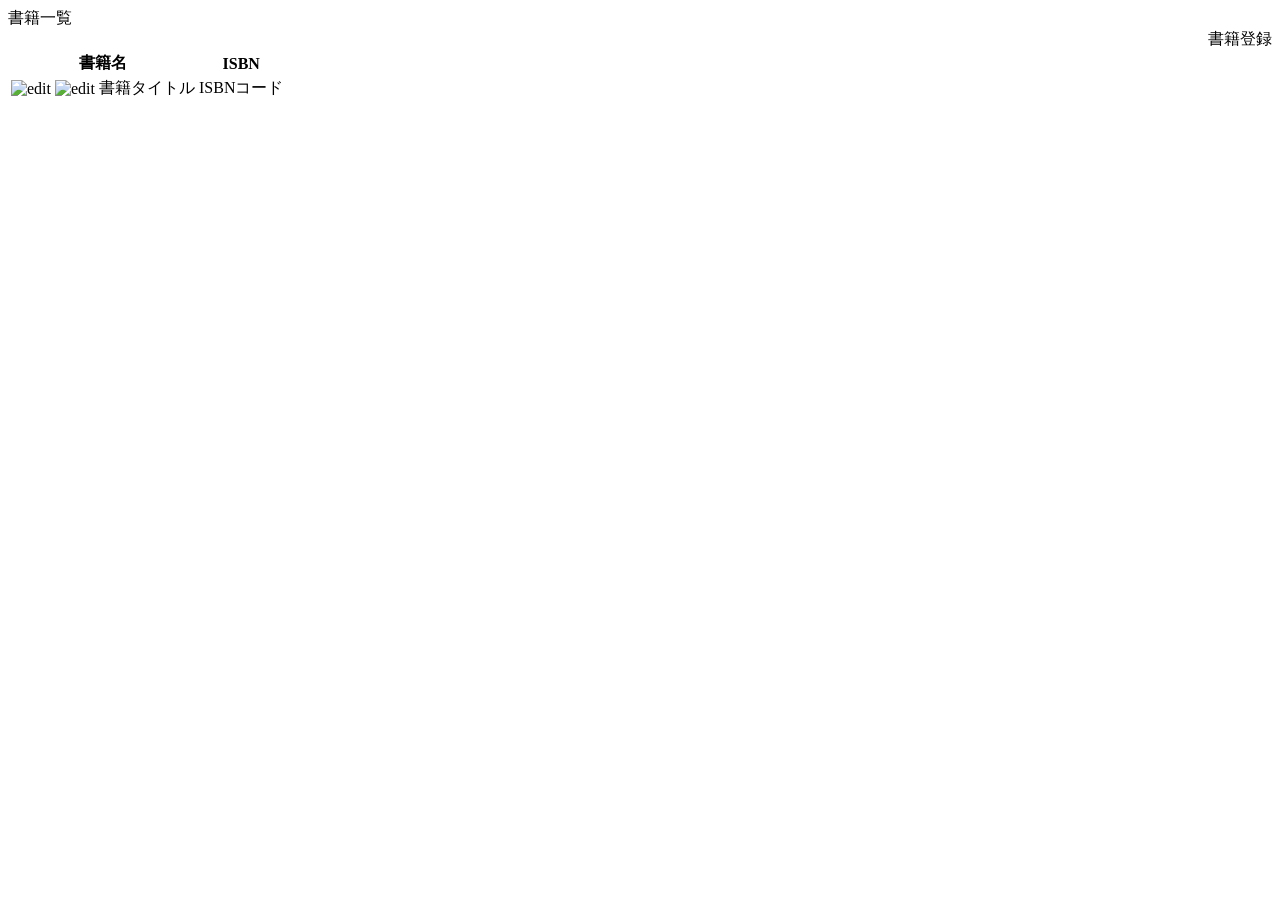
<file: src/main/resources/templates/book/index.html>
<!DOCTYPE html>
<html lang="ja" xmlns:th="http://www.thymeleaf.org">

<head th:replace="~{common :: meta_header('書籍一覧',~{::link},~{::script})}">
    <title th:text="${title}+' | MTLibrary'"></title>
    <link rel="stylesheet" th:href="@{/css/book/index.css}" />
    <script type="text/javascript" th:src="@{/js/book/index.js}"></script>
</head>

<body>

    <div class="contents">
        <!-- div=ページ内のセクションを作るためのタグ -->
        <div th:replace="~{common :: main_sidebar}"></div>
        <div class="main_contents">
            <div th:replace="~{common :: header}"></div>
            <div class="inner_contens">
                <!-- ラベルと入力フィールドをグルーピング（まとめる）するための要素。フォームの見た目が整いやすくなる。 -->
                <div class="page_title">書籍一覧</div>
                <!-- class="page_title＝CSSなどで使うためのクラス名をつけている部分 -->
                <!-- 書籍一覧＝実際にブラウザで表示されるテキスト。このセクションのタイトルとして「書籍一覧」と表示される -->
                <div class="btn_block" style="text-align:right;">
                    <a th:href="@{/book/add}" class="btn_register">書籍登録</a>
                </div>
                <table class="books_table">
                    <thead><!-- 表のヘッダー部分（列の見出し）をまとめるタグ -->
                        <tr>
                            <!-- tr・・・1行（table row）を作るタグ  -->
                            <th>書籍名</th>
                            <!-- th・・・見出しセル（太字＋中央寄せになる） -->
                            <th>ISBN</th>
                        </tr>
                    </thead>
                    <tbody> <!-- 実際のデータ行をまとめる部分 -->
                        <tr th:each="bookMst : ${bookMstList}">
                            <td>
                                <!--  td・・・HTMLテーブルのデータセル（表の1つのマス）を作るタグ -->
                                <a th:href="@{/book/edit/{id}(id=${bookMst.id})}" class="edit_btn">
                                    <img th:src="@{/images/icons/edit.png}" alt="edit" class="png"
                                        style="vertical-align: middle; width: 16px; height: 16px;">
                                    <!-- vertical-align: middle; → 画像とテキストを縦方向に揃える。
                                        width/height → ボタン画像の大きさを調整（必要なら変更してOK）
                                        argin-right: 8px; → アイコンとテキストの間に余白を入れる。
                                        <a> の中に <img> → ボタンとして画像を使っている -->
                                </a>
                                <a th:href="@{'/book/delete'}" title="削除" onclick="return confirm('本当に削除しますか？')"></a>
                                <img th:src="@{/images/icons/trash.png}" alt="edit" class="png"
                                    style="vertical-align: middle; width: 16px; height: 16px;">
                                </a>
                                <span th:text="${bookMst.title}">書籍タイトル
                            </td>
                            </td>
                            <td th:text="${bookMst.isbn}">ISBNコード</td>
                        </form>
                         </tr>
                            <div id="message" th:attr="data-errormessage=${errormessage}">
                             </div>
                            </div>
                                <script th:inline="javascript">
                                    // ?th:inline="javascript"・・・JAvaSにタイムリーフの指揮を埋め込むため
                                /*<![CDATA[*/
                                let message = /*[[${errormessage}]]*/ "";
                                if (message) {
                                alert(message);
                                }
                                 /*]]>*/              
                                // L82,L87で囲むとタイムリーフで使っている式を使うことができるようになる
                                 </script>
                            </div>
                     </tbody>
              </table>
        </div>
    </div>
    </div>
    <div th:replace="~{common :: footer}"></div>
</body>
</file>
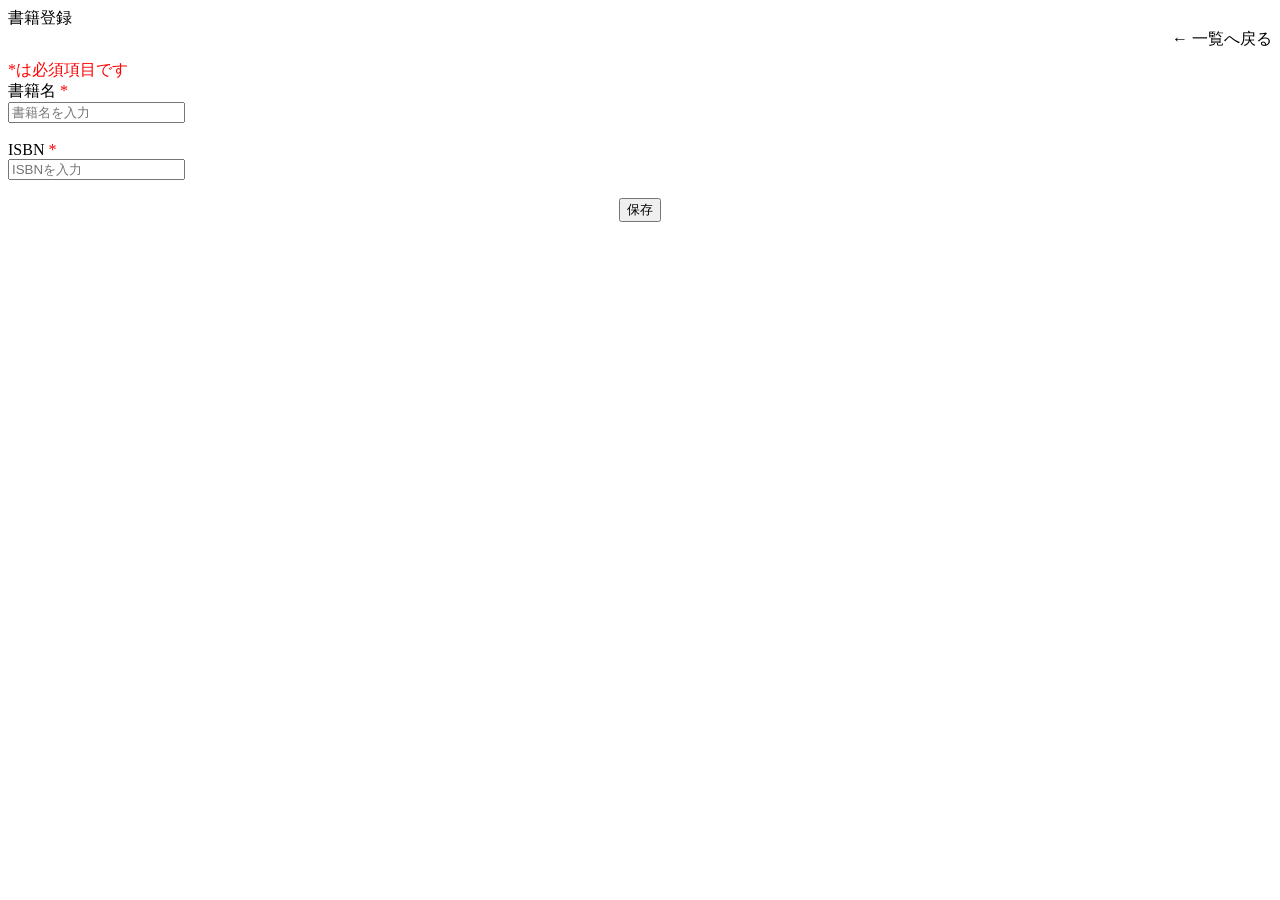
<file: src/main/resources/templates/book/add.html>
<!DOCTYPE html>
<html lang="ja" xmlns:th="http://www.thymeleaf.org">

<head th:replace="~{common :: meta_header('書籍登録',~{::link},~{::script})}">
    <title th:text="${title}+' | MTLibrary'"></title>
    <link rel="stylesheet" th:href="@{/css/book/add.css}" />
    <script type="text/javascript" th:src="@{/js/book/add.js}"></script>
</head>

<body>
    <div class="contents">
        <div th:replace="~{common :: main_sidebar}"></div>
        <div class="main_contents">
            <div th:replace="~{common :: header}"></div>
            <div class="inner_contens">
                <div class="page_title">書籍登録</div>
                <div class="page_contents">
                    <div class="mb30 flexarea" style="display: flex; justify-content: flex-end; margin-bottom: 10px;">
                        <span>
                            <a th:href="@{/book/index}" class="link">← 一覧へ戻る</a>
                        </span>

                    </div>
                    <form id="book_register_form" th:object="${bookMstDto}" th:action="@{/book/add}" method="post">
                        <!-- BookContorollerに入れた値がここのth:object="${bookMstDto}に入る -->
                        <!--  method="post"でPOST通信を指定していて、BookController.javaのPOSTに飛ぶ-->
                        <div class="from-group">
                            <!-- ラベルと入力フィールドをグルーピング（まとめる）するための要素。フォームの見た目が整いやすくなる。 -->
                            <label style="color: red" for="label_name">*は必須項目です</label>
                            </br>
                            <label for="book_name">書籍名</label>
                            <label style="color: red" for="book_name">*</label>
                            </br>
                            <input type="text" name="title" th:field="*{title}" placeholder="書籍名を入力" padding=10px
                                maxlength="255">
                            <span th:if="${#fields.hasErrors('title')}" th:errors="*{title}" style="color:red;"></span>
                            <!--"${#fields.hasErrors('title')}"で、 title フィールドにエラーがあれば表示（なければ表示しない） -->
                            <!--th:errors="*{title}"で、 title フィールドに対応する エラーメッセージ を表示 -->
                            <!-- <span> はエラーメッセージの表示用コンテナ（赤字とかにするため） -->
                        </div>
                        </br>

                        <div class="from-group">
                            <label for="isbn">ISBN</label>
                            <label style="color: red" for="book_name">*</label>
                            </br>
                            <input type="text" name="isbn" th:field="*{isbn}" placeholder="ISBNを入力" maxlength="300">
                            <!-- まず、th:field="*{isbn}"に画面で入力した値が飛んでくる -->
                            <!-- input typeはユーザーにデータを入力させるためのHTMLタグ -->
                            <span th:if="${#fields.hasErrors('isbn')}" th:errors="*{isbn}" style="color:red;"></span>
                        </div>
                        </br>
                        <div class="btn_block" style="text-align:center;">

                            <input type="submit" id="submit_btn" value="保存">
                        </div>
                    </form>
                </div>
            </div>
        </div>
    </div>
    <div th:replace="~{common :: footer}"></div>
</body>
</file>
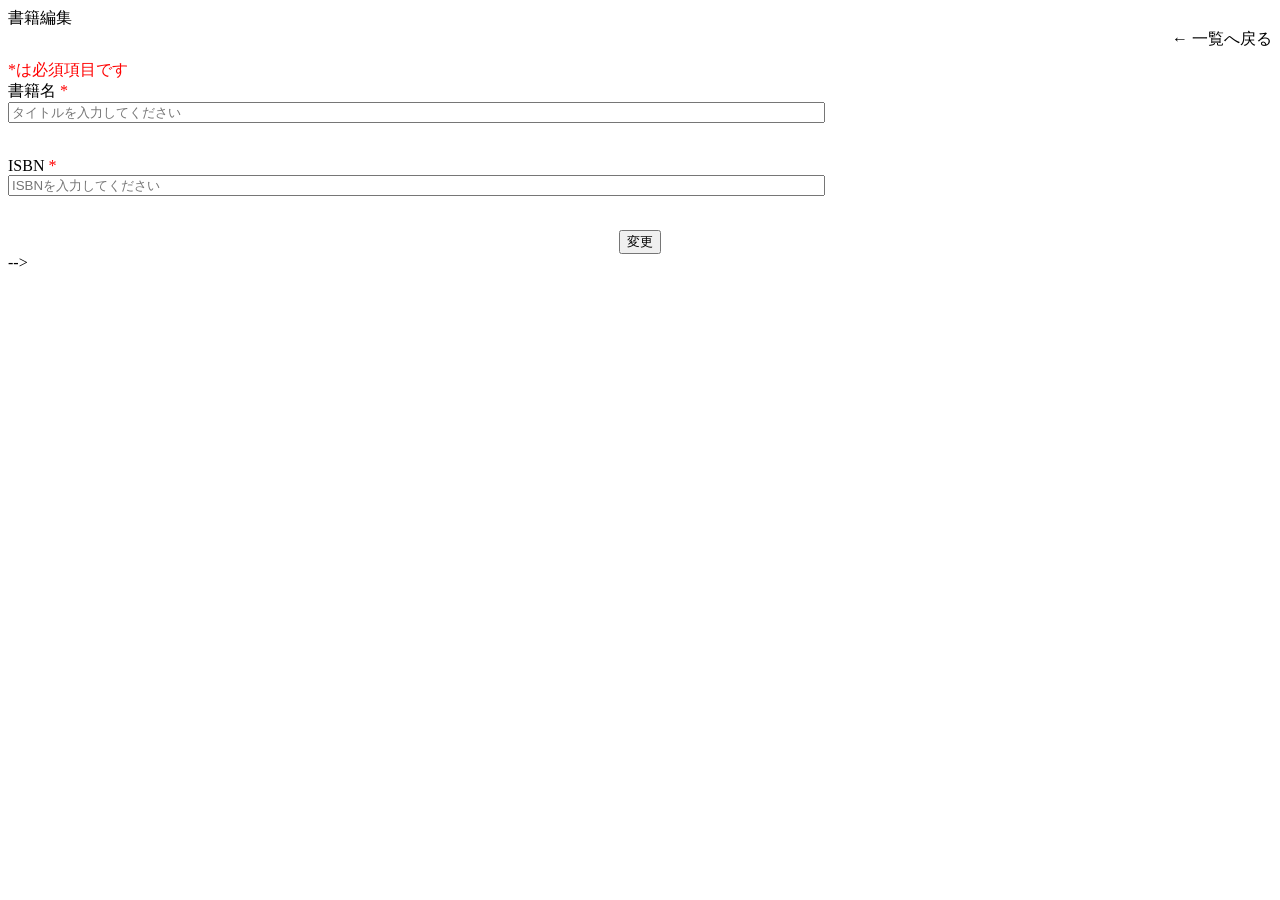
<file: src/main/resources/templates/book/edit.html>
<!DOCTYPE html>
<html lang="ja" xmlns:th="http://www.thymeleaf.org">

<head th:replace="~{common :: meta_header('書籍登録',~{::link},~{::script})}">
    <title th:text="${title}+' | MTLibrary'"></title>
    <link rel="stylesheet" th:href="@{/css/book/add.css}" />
    <script type="text/javascript" th:src="@{/js/book/add.js}"></script>
</head>

<body>
    <div class="contents">
        <div th:replace="~{common :: main_sidebar}"></div>
        <div class="main_contents">
            <div th:replace="~{common :: header}"></div>
            <div class="inner_contens">
                <div class="page_title">書籍編集</div>
                <div class="page_contents">
                    <div class="mb30 flexarea" style="display: flex; justify-content: flex-end; margin-bottom: 10px;">
                        <span>
                            <a th:href="@{/book/index}" class="link">← 一覧へ戻る</a>
                        </span>

                    </div>                       
                        <form th:action="@{/book/edit/{id}(id=${bookMstDto.id})}" th:object="${bookMstDto}" method="post">
                            <input type="hidden" th:field="*{id}" />

                                              
                        <!-- BookContorollerに入れた値がここのth:object="${bookMstDto}に入る -->
                        <!--  method="post"でPOST通信を指定していて、BookController.javaのPOSTに飛ぶ-->
                        <input type="hidden" th:field="*{id}" />
                        <div class="from-group">
                            <!-- ラベルと入力フィールドをグルーピング（まとめる）するための要素。フォームの見た目が整いやすくなる。 -->
                            <label style="color: red" for="label_name">*は必須項目です</label>
                            </br>
                            <label for="book_name">書籍名</label>
                            <label style="color: red" for="book_name">*</label>
                            </br>
                            <input type="text" name="title" th:field="*{title}" size="100" placeholder="タイトルを入力してください" padding=10px
                                maxlength="255">
                            <span th:if="${#fields.hasErrors('title')}" th:errors="*{title}" style="color:red;"></span>
                            <!--"${#fields.hasErrors('title')}"で、 title フィールドにエラーがあれば表示（なければ表示しない） -->
                            <!--th:errors="*{title}"で、 title フィールドに対応する エラーメッセージ を表示 -->
                            <!-- <span> はエラーメッセージの表示用コンテナ（赤字とかにするため） -->
                                <p th:text="${errorMessage}"style="color: red;"></p>
                        </div>
                        </br>
                        <div class="from-group">
                            <label for="isbn">ISBN</label>
                            <label style="color: red" for="book_name">*</label>
                            </br>
                            <input type="text" name="isbn" th:field="*{isbn}" size="100" placeholder="ISBNを入力してください" maxlength="300">
                            <!-- まず、th:field="*{isbn}"に画面で入力した値が飛んでくる -->
                            <!-- input typeはユーザーにデータを入力させるためのHTMLタグ -->
                            <span th:if="${#fields.hasErrors('isbn')}" th:errors="*{isbn}" style="color:red;"></span>
                            <p th:text="${errorMessage}"style="color: red;"></p>
                        </div>
                        </br>
                        <div class="btn_block" style="text-align:center;">
                            <input type="submit" id="submit_btn" value="変更">
                        </div>
                   </form>
                </div>
            </div>
        </div>
    </div>
    <div th:replace="~{common :: footer}"></div>
</body> -->
</file>
